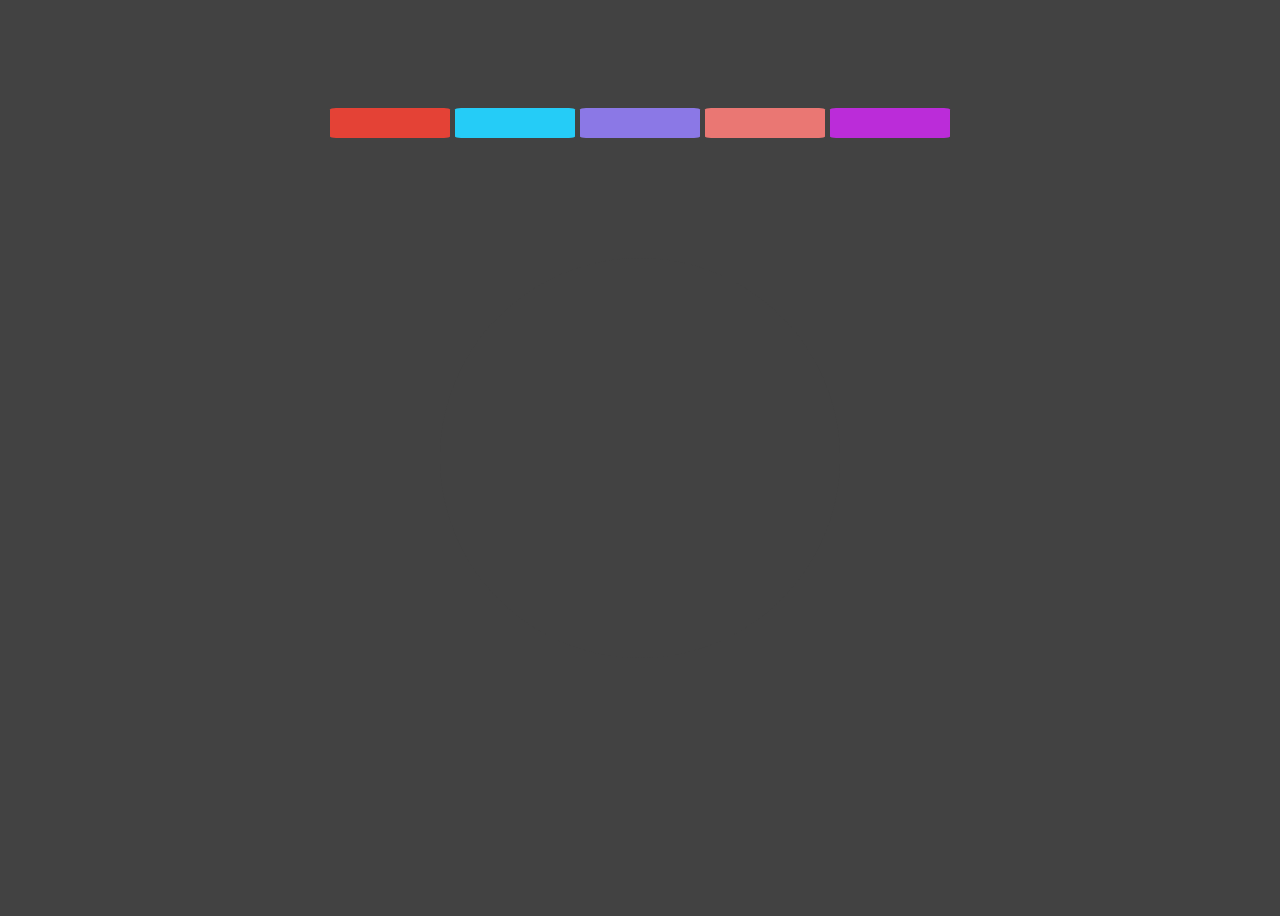
<file: DOM/finalProject/index.html>
<!DOCTYPE html>
<html lang="en">
  <head>
    <meta charset="UTF-8" />
    <meta name="viewport" content="width=device-width, initial-scale=1.0" />
    <meta http-equiv="X-UA-Compatible" content="ie=edge" />
    <title>LearnCodeOnline</title>
    <link rel="stylesheet" href="./style.css" />
  </head>
  <body>
    <div class="color-hover">
      <div class="color red"></div>
      <div class="color cyan"></div>
      <div class="color violet"></div>
      <div class="color orange"></div>
      <div class="color pink"></div>
    </div>
    <div class="center"></div>
    <script src="./script.js"></script>
  </body>
</html>
</file>
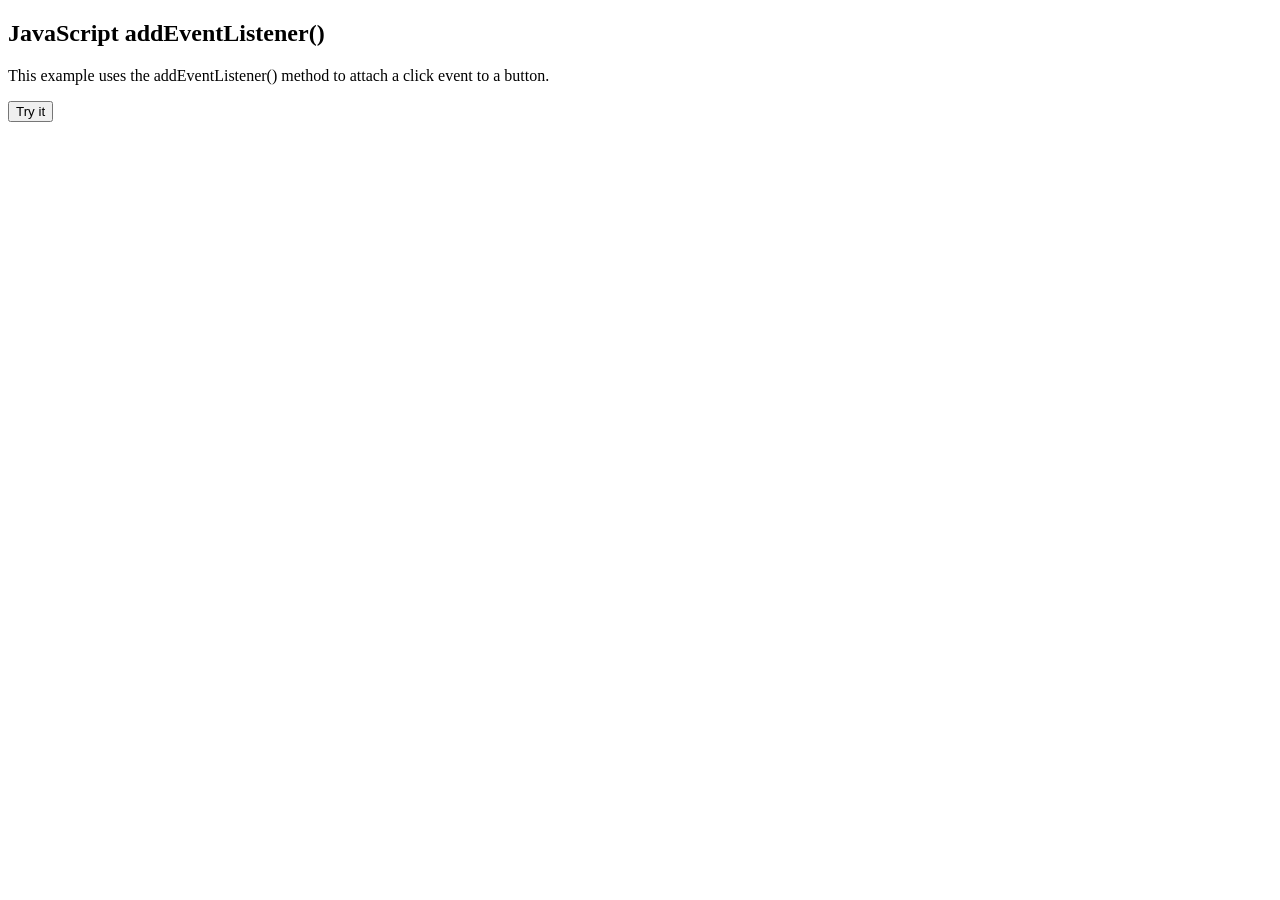
<file: DOM/eventListenerPractice.html>
<!DOCTYPE html>
<html>

<body>

    <h2>JavaScript addEventListener()</h2>

    <p>This example uses the addEventListener() method to attach a click event to a button.</p>

    <button id="myBtn">Try it</button>

    <script>
        document.getElementById("myBtn").addEventListener("click", function() {
            alert("Hello World!");
        });
    </script>

</body>

</html>
</file>
<file: DOM/finalProject/style.css>
body {
    background: rgb(66, 66, 66);
    min-height: 100vh;
    display: flex;
    justify-content: center;
    align-items: center;
    position: relative;
  }
  .red {
    background: #e44236;
    margin-right: 5px;
  }
  .cyan {
    background: #25ccf7;
    margin-right: 5px;
  }
  .violet {
    background: #8b78e6;
    margin-right: 5px;
  }
  .orange {
    background: #ea7773;
    margin-right: 5px;
  }
  .pink {
    background: #bb2cd9;
  }
  
  .center {
    min-width: 400px;
    height: 400px;
    background: rgb(66, 66, 66);
    border-radius: 100%;
    transition: 0.2s ease-in-out all;
  }
  .color-hover {
    position: absolute;
    top: 10%;
    bottom: 0;
    left: 50%;
    transform: translateX(-50%);
    padding: 10px;
    display: flex;
    justify-content: center;
    flex-direction: row;
  }
  .text {
    padding: 10px;
    color: #ffffff;
  }
  .color {
    width: 120px;
    height: 30px;
    border-radius: 5%;
    margin-bottom: 30px;
  }
  .color:hover {
    cursor: pointer;
  }
  .color:last-child {
    margin-bottom: 0;
  }
</file>
